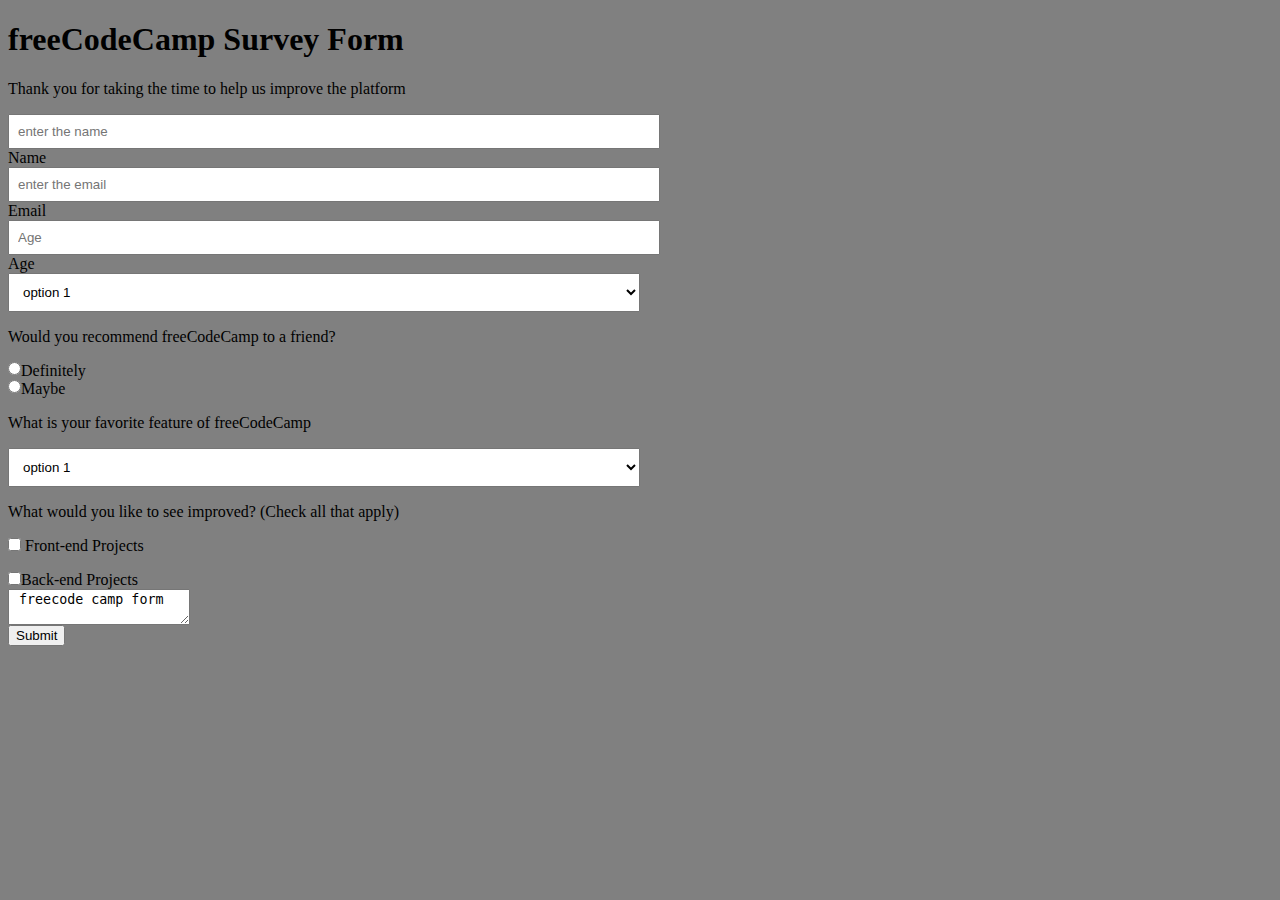
<file: survey form/index.html>
<!DOCTYPE html>
<html lang=""en"></html>

<link rel="stylesheet" href="styles.css">
<body>
<h1 id="title">freeCodeCamp Survey Form</h1>

<p id="description">Thank you for taking the time to help us improve the platform</p>

<form id="survey-form">
 
 <div class="d1">
   <input id="name"  type="text" placeholder="enter the name" required>
 </input> 
 <label id="name-label">Name</label>
  
  <input id="email"  placeholder="enter the email" type="email" required></input>
  <label id="email-label">Email</label>
  
  <input id="number" type="number" min="6" max="10" placeholder="Age" ></input>
  <label id="age">Age</label>
  </div>
  <div class="options">
    <select id="dropdown" placeholder="select the current role">
    <option>option 1</option>
    <option>option 2</option>
  </select>
  </div>
  
  <div>
    <p class="left">Would you recommend freeCodeCamp to a friend?</p>
  <label for="radio1" style="display:inline-block;">Definitely</label>
  <input id="radio1" type="radio" name="radio" value="radio" class="inline" style="display: inline-block"/>
  </div>
  <label>
    <input type="radio" name="radio" value="radio" class="inline"/>Maybe</label>
   <div class="options">
    <p>What is your favorite feature of freeCodeCamp</p>
    <select id="dropdown" placeholder="select the current role">
    <option>option 1</option>
    <option>option 2</option>
  </select>
  </div>
  <p>What would you like to see improved? (Check all that apply)</p>
   <div class="checkbox">
    
     <label>
     <input class="cb" type="checkbox" value="checkbox" class="inline"> Front-end Projects</p></input>
     </label>
  <label>
    <input class="cb" type="checkbox" value="checkbox"></input>Back-end Projects
    </label>

  </fieldset>
  <textarea> freecode camp form</textarea>
  <input type="submit" id="submit"/>
 
  </div>
</form>
</body>
</file>
<file: survey form/styles.css>
fieldset{
  width:300px;
  margin: 5px auto;
  display:block;
}
fieldset input{
  margin:10px 5px 
}
.set{
  text-align: center;
  margin-left: auto;
 padding: 20px;
 display:block;
}
.set input{
  display: block;
}
input[type="radio"]{
  margin: 0;
float: left;
 
}
.inline{
  width: unset;
  margin: 0 -1.5rem 0 0.5rem;
  vertical-align: middle;
  
}
input[type="checkbox"]{
   margin: 0;
}
#email{
  display:block;
  width:50%
}
 #name{
   width:50%;
   padding: 8px;
   display:flex;
 }
  #email{
   width:50%;
   padding: 8px;
   display:flex;
 }
  #number{
   width:50%;
   padding: 8px;
   display:flex;
 }
 #dropdown{
   width:50%;
   display:flex;
   padding:10px;
 }
.t{
  display:flex;
  align-items: left;
}
textarea{
  display:block;
}
body{
  background-color:grey;
  
}
</file>
